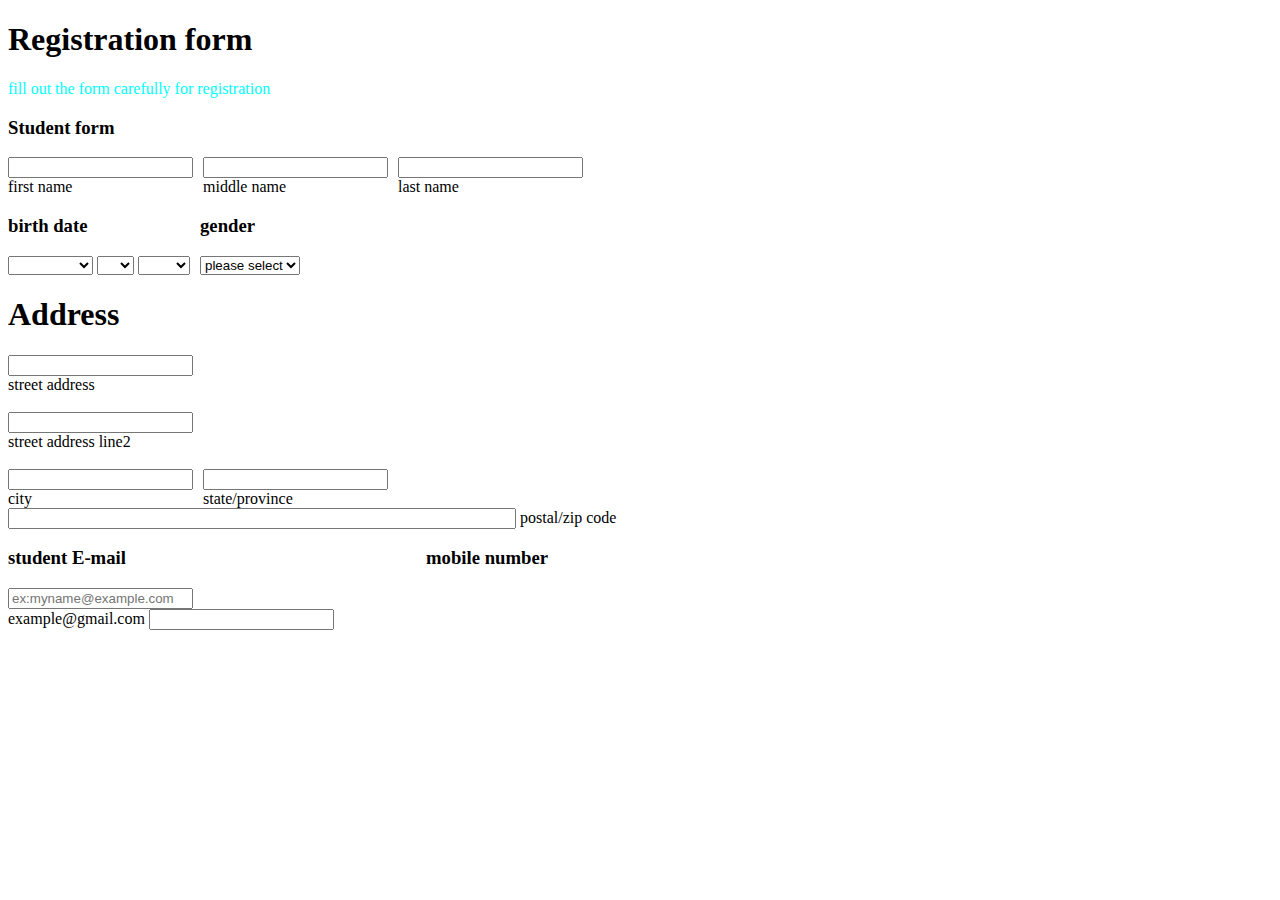
<file: dorcas/index.html>
<!DOCTYPE html>
<html lang="en">
<head>
    <meta charset="UTF-8">
    <meta http-equiv="X-UA-Compatible" content="IE=edge">
    <meta name="viewport" content="width=device-width, initial-scale=1.0">
    <title>form</title>
</head>
<body>
    <section>
        <div>
            <h1>Registration form</h1>
            <p style="color: aqua;">fill out the form carefully for registration
            </p>
        </div>
    </section>
    <h3>Student form</h3>
    <section style="display: flex;gap: 10px;">
        <div>
           <input type="text"><br>
           <label for="">first name</label>
        </div>
        <div>
            <input type="text"><br>
            <label for="">middle name</label>
         </div>
         <div>
            <input type="text"><br>
            <label for="">last name</label>
         </div>
    </section>

    <section style="display: flex;gap: 10px;">

        <div>
            <h3>birth date</h3>
            <select name="" id="">
                <option value=""></option>
                <option value="january">january</option>
                <option value="february">february</option>
                <option value="march">march</option>
                <option value="april">april</option>
                <option value="may">may</option>
                <option value="june">june</option>
                <option value="july">july</option>
                <option value="august">august</option>
                <option value="september">september</option>
                <option value="october">october</option>
                <option value="november">november</option>
                <option value="december">december</option>
            </select>
            <select name="" id="">
                <option value=""></option>
                <option value="1">1</option>
                <option value="2">2</option>
                <option value="3">3</option>
                <option value="4">4</option>
                <option value="5">5</option>
                <option value="6">6</option>
                <option value="7">7</option>
                <option value="8">8</option>
                <option value="9">9</option>
                <option value="10">10</option>
                <option value="11">11</option>
                <option value="12">12</option>
                <option value="13">13</option>
                <option value="14">14</option>
                <option value="15">15</option>
                <option value="16">16</option>
                <option value="17">17</option>
                <option value="18">19</option>
                <option value="20">20</option>
                <option value="21">21</option>
                <option value="22">22</option>
                <option value="23">23</option>
                <option value="24">24</option>
                <option value="25">25</option>
                <option value="26">26</option>
                <option value="27">27</option>
                <option value="28">28</option>
                <option value="29">29</option>
                <option value="30">30</option>
            </select>

            <select name="" id="">
                <option value=""></option>
                <option value="january">1993</option>
                <option value="february">1994</option>
                <option value="february"></option>
                <option value="february"></option>
                <option value="february"></option>
                <option value="february"></option>
                <option value="february"></option>
                <option value="february"></option>
                <option value="february"></option>
                <option value="february"></option>
                <option value="february"></option>
            </select>
        </div>
        
        

        <div>
            <h3>gender</h3>
            <select name="" id="">
                <option value=""selected disabled>please select</option>
                <optgroup label="young adults">
                <option value="male">male</option>
            </optgroup>
            <optgroup label="matured adult">
                <option value="female">female</option>
            </optgroup>
            <optgroup label="elders">
                <option value="N/A">N/A</option>
            </optgroup>
              </select>
        </div>
        </section>
         <div>
        <h1>Address</h1>
        <input type="text"><br>
        <label for="">street address</label><br><br>
    <input type="text"><br>
    <label for="">street address line2</label><br><br>
         <section>
         <section style="display: flex;gap: 10px;">
          <div>
              <input type="text"><br>
               <label for="">city</label>
             </div>
         <div>
         <input type="text"><br>
         <label for="state/province">state/province</label><br>
         </div>
        </div>
         <div>
            <input type="text" name="" id="" style="width: 500px;">
          <label for="postal/zip code">postal/zip code</label>
         </div>
      

           <div style="display: flex; gap: 300px;">
             <h3> student E-mail</h3>
             <h3>mobile number</h3>
           </div>
           

        <section style="display: flex;gap: 10px;">
            <div>
                <input type="text" name="" placeholder="ex:myname@example.com"><br>
                <label for="example@example.com">example@gmail.com</label>
                <input type="text" name="" id="">
            </div>
        </section>
        

    </section>

</section>

</body>
</html>
</file>
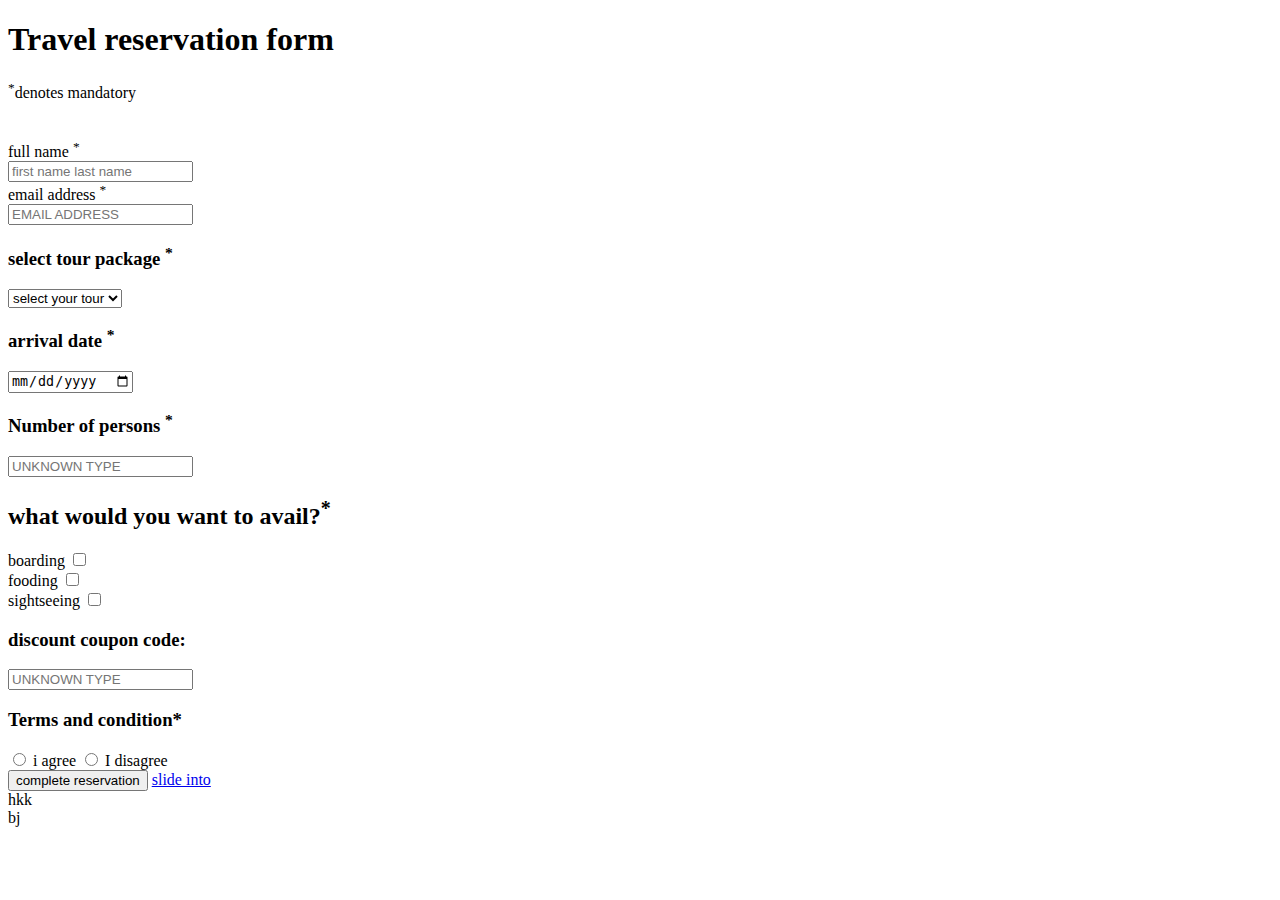
<file: dorcas/class.html>
<!DOCTYPE html>
<html lang="en">
<head>
    <meta charset="UTF-8">
    <meta http-equiv="X-UA-Compatible" content="IE=edge">
    <meta name="viewport" content="width=device-width, initial-scale=1.0">
    <title>classwork</title>
</head>
<body>
    <h1>Travel reservation form</h1>
    <sup>*</sup>denotes mandatory</h1><br><br><br>
    <form action="">
        <label for="Full name">full name <sup>*</sup></label><br>
        <input type="text" placeholder="first name last name" id=""><br>
        <label for="email address">email address <sup>*</sup></label><br>
        <input type="email" name="" id="" placeholder="EMAIL ADDRESS">
        <h3>select tour package <sup>*</sup></h3>
        <select name="" id="">
        <option value=""selected disabled>select your tour</option>
        <option value="">ENGLAND</option>
        <option value="">guinea bissau</option>
        <option value="">CANADA</option>
        <option value="">Usa</option>
        <option value="">italy</option>
        </select>
        <h3>arrival date <sup>*</sup></h3>
        <input type="date" placeholder="m/d/y" id="">
        <h3>Number of persons <sup>*</sup></h3>
        <input type="number" name="" id="" placeholder="UNKNOWN TYPE">
        <h2>what would you want to avail?<sup>*</sup></h2>
        <label for="">boarding</label>
        <input type="checkbox" name="boarding" id=""><br>
        <label for="">fooding</label>
        <input type="checkbox" name="checkbox" id=""><br>
        <label for="sight seeing">sightseeing</label>
        <input type="checkbox" name="checkbox" id="">
        <h3> discount coupon code:</h3>
        <input type="text" name="" id="" placeholder="UNKNOWN TYPE">
        <h3>Terms and condition*</h3>
        <input type="radio" name="condition" id="i agree">
        <label for="">i agree </label>
        <input type="radio" name="condition" id="i disagree">
        <label for="">I disagree</label><br>
        <button>complete reservation</button>
        <a href="welcome.html">slide into</a>

        <aside>hkk</aside>
        <aside>bj</aside>
    </form>
    </div>
</body>
</html>
</file>
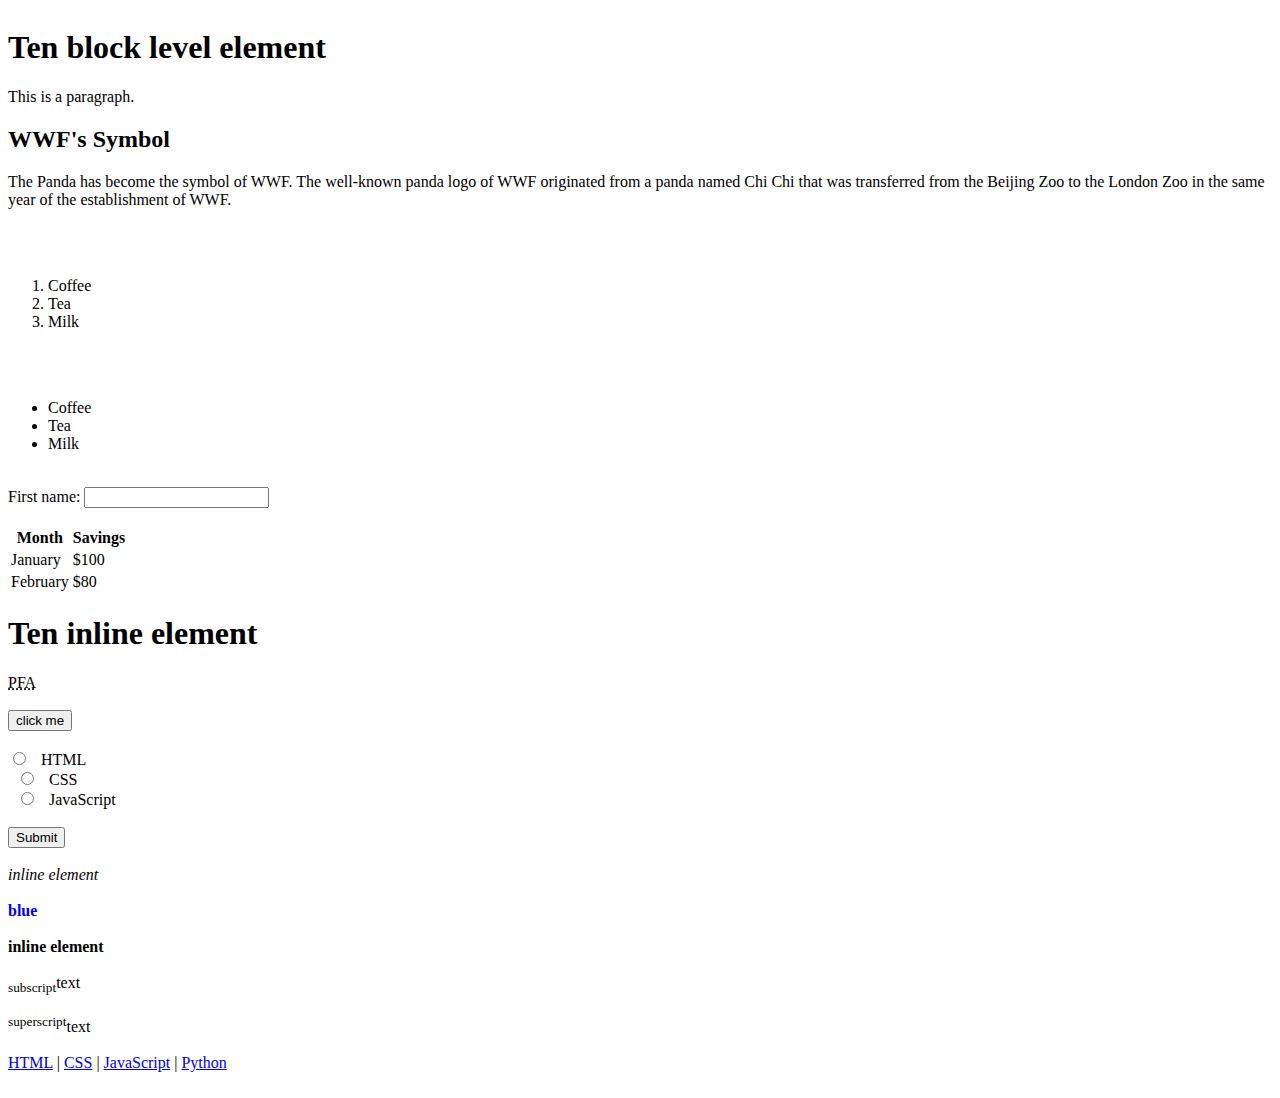
<file: dorcas/jerry.html>
<!DOCTYPE html>
<html lang="en">
<head>
    <meta charset="UTF-8">
    <meta http-equiv="X-UA-Compatible" content="IE=edge">
    <meta name="viewport" content="width=device-width, initial-scale=1.0">
    <title>assignment on block element</title>
</head>
<body>
<div style="display: flex; justify-content: space-between;">
    <div id="blk" >
        <h1>Ten block level element</h1>
        <p>This is a paragraph.</p>
        <section>
            <h2>WWF's Symbol</h2>
            <p>The Panda has become the symbol of WWF. The well-known panda logo of WWF originated from a panda named Chi Chi that was transferred from the Beijing Zoo to the London Zoo in the same year of the establishment of WWF.</p>
          </section><br><br>
<ol>
  <li>Coffee</li>
  <li>Tea</li>
  <li>Milk</li><br>
</ol><br>
<ul>
  <li>Coffee</li>
  <li>Tea</li>
  <li>Milk</li><br>
</ul>
        <form action="/action_page.php">
            <label for="fname">First name:</label>
            <input type="text" id="fname" name="fname"><br><br>
          </form>    
        <table>
            <tr>
              <th>Month</th>
              <th>Savings</th>
            </tr>
            <tr>
              <td>January</td>
              <td>$100</td>
            </tr>
            <tr>
              <td>February</td>
              <td>$80</td>
            </tr>
          </table>
          
            
  
    <div id="inl">
        <h1>Ten inline element</h1>
        <abbr title="please find attached">PFA</abbr><br><br>
        <button type="button"onclick="alert('hello world')">click me</button><br><br>
        <input type="radio" id="html" name="fav_language" value="HTML">
          <label for="html">HTML</label><br>
          <input type="radio" id="css" name="fav_language" value="CSS">
          <label for="css">CSS</label><br>
          <input type="radio" id="javascript" name="fav_language" value="JavaScript">
          <label for="javascript">JavaScript</label><br><br>
          <input type="submit" value="Submit"><br><br>
          <i>inline element</i><br><br> 
          <span style="color:blue;font-weight:bold">blue</span><br><br>
          <b>inline element</b><br><br>
          <sub>subscript</sub>text <br><br>
          <sup>superscript</sup>text <br><br>
          <a href="/html/">HTML</a> |
        <a href="/css/">CSS</a> |
        <a href="/js/">JavaScript</a> |
        <a href="/python/">Python</a><br><br>
    </div>
</div>
</body>
</html>
</file>
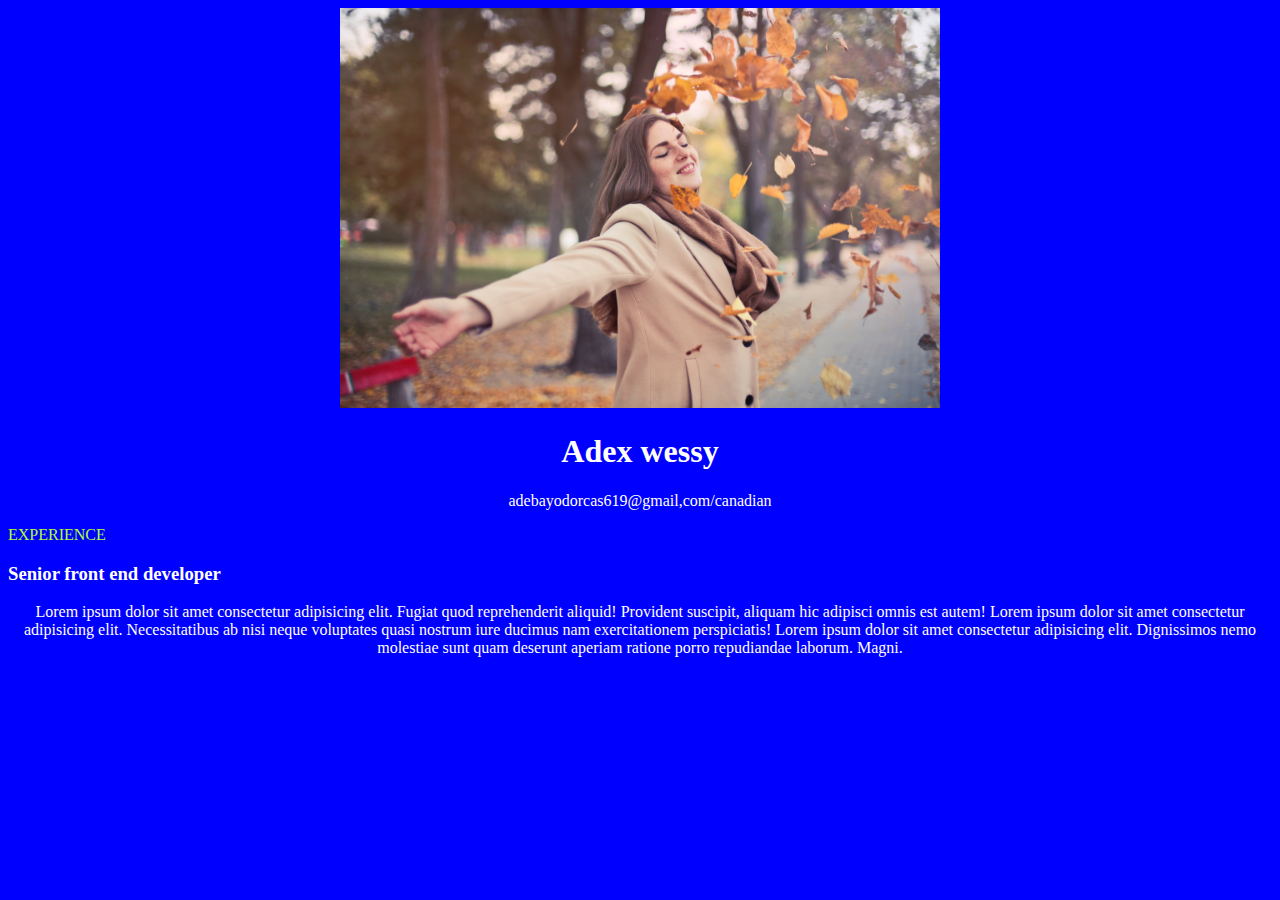
<file: nairaland/classwork.html>
<!DOCTYPE html>
<!-- saved from url=(0032)http://127.0.0.1:5500/class.html -->
<html lang="en"><head><meta http-equiv="Content-Type" content="text/html; charset=UTF-8">
    
    <meta http-equiv="X-UA-Compatible" content="IE=edge">
    <meta name="viewport" content="width=device-width, initial-scale=1.0">
    <title>Document</title>
    
<link rel="stylesheet" href="./classwork_files/main.css"></head>
<body>
   <main>
    <nav>
    <img src="./classwork_files/class work.jpg" alt="" width="600px">
    <h1>Adex wessy</h1>
    <p>adebayodorcas619@gmail,com/canadian</p>
    </nav>
    <div>
        <p class="header">EXPERIENCE</p>
        <h3>Senior front end developer</h3>
        <p>Lorem ipsum dolor sit amet consectetur adipisicing elit.  Fugiat quod reprehenderit aliquid! Provident suscipit, aliquam hic adipisci omnis est autem! Lorem ipsum dolor sit amet consectetur adipisicing elit. Necessitatibus ab nisi neque voluptates quasi nostrum iure ducimus nam exercitationem perspiciatis! Lorem ipsum dolor sit amet consectetur adipisicing elit. Dignissimos nemo molestiae sunt quam deserunt aperiam ratione porro repudiandae laborum. Magni.</p>
    </div>
   </main> 
<!-- Code injected by live-server -->
<script>
	// <![CDATA[  <-- For SVG support
	if ('WebSocket' in window) {
		(function () {
			function refreshCSS() {
				var sheets = [].slice.call(document.getElementsByTagName("link"));
				var head = document.getElementsByTagName("head")[0];
				for (var i = 0; i < sheets.length; ++i) {
					var elem = sheets[i];
					var parent = elem.parentElement || head;
					parent.removeChild(elem);
					var rel = elem.rel;
					if (elem.href && typeof rel != "string" || rel.length == 0 || rel.toLowerCase() == "stylesheet") {
						var url = elem.href.replace(/(&|\?)_cacheOverride=\d+/, '');
						elem.href = url + (url.indexOf('?') >= 0 ? '&' : '?') + '_cacheOverride=' + (new Date().valueOf());
					}
					parent.appendChild(elem);
				}
			}
			var protocol = window.location.protocol === 'http:' ? 'ws://' : 'wss://';
			var address = protocol + window.location.host + window.location.pathname + '/ws';
			var socket = new WebSocket(address);
			socket.onmessage = function (msg) {
				if (msg.data == 'reload') window.location.reload();
				else if (msg.data == 'refreshcss') refreshCSS();
			};
			if (sessionStorage && !sessionStorage.getItem('IsThisFirstTime_Log_From_LiveServer')) {
				console.log('Live reload enabled.');
				sessionStorage.setItem('IsThisFirstTime_Log_From_LiveServer', true);
			}
		})();
	}
	else {
		console.error('Upgrade your browser. This Browser is NOT supported WebSocket for Live-Reloading.');
	}
	// ]]>
</script>

</body></html>
</file>
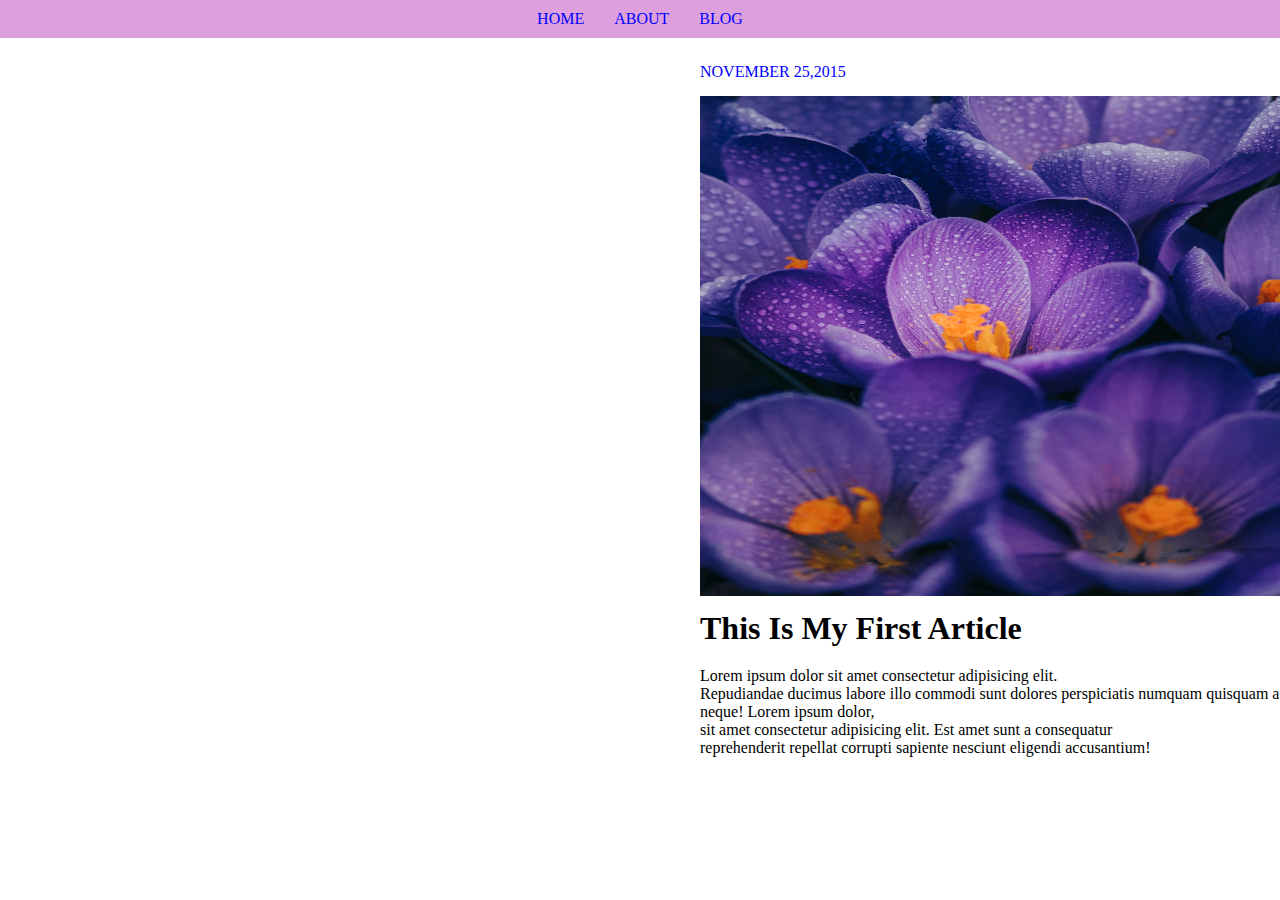
<file: project/test.html>
<!DOCTYPE html>
<html lang="en">
<head>
    <meta charset="UTF-8">
    <meta http-equiv="X-UA-Compatible" content="IE=edge">
    <meta name="viewport" content="width=device-width, initial-scale=1.0">
    <title>test</title>
    <link rel="stylesheet" href="test.css">
</head>
<body>
    <div class="flexbox">
        <header>
            <nav>
                <ul>
                    <li> <a href="">HOME</a></li>
                    <li><a href="">ABOUT</a></li>
                    <li><a href="">BLOG</a></li>
                </ul>
            </nav>
        </header>
    </div>
    <p class="date">NOVEMBER 25,2015</p>
    <div>
        <img src="test image.jpeg" alt="">
    </div>
    <div>
        <p><h1>This Is My First Article</h1></p>
        <p>Lorem ipsum dolor sit amet consectetur adipisicing elit. <br>
            Repudiandae ducimus labore illo commodi sunt dolores perspiciatis numquam quisquam a neque! Lorem ipsum dolor,<br> sit amet consectetur adipisicing elit. Est amet sunt a consequatur <br> reprehenderit repellat corrupti sapiente nesciunt eligendi accusantium!</p>
        </div>
    </div>
    </div>

</body>
</html>
</file>
<file: nairaland/classwork_files/main.css>
body{
    background-color: blue;
    text-align: center;
}
.header{
color:greenyellow;
text-align: left;
}
p {
    color: white;
}
h3{
    text-align: left;
    color: white;
}
h1{
    color: white;
}
.exp{

}
</file>
<file: project/test.css>
*{
    margin: 0px;
    padding: 0;
}
header li{
    list-style: none;
}
header{
    background-color: plum;
    padding: 10px 20px;
}
header a{
    text-decoration: none;
    color: blue;
    padding: 15px 15px;
}
header ul{
    display: flex;
    justify-content: center;
}
  
.date{
margin-left: 700px;
color: blue;
margin-top: 15px;
margin-bottom: 15px;
}
img{
    margin-left: 700px;
    height: 500px;
    width: 600px;  
}

h1{
    margin-left: 700px;
}

p{
    margin-left: 700px;
    padding-top: 10px;
}
</file>
